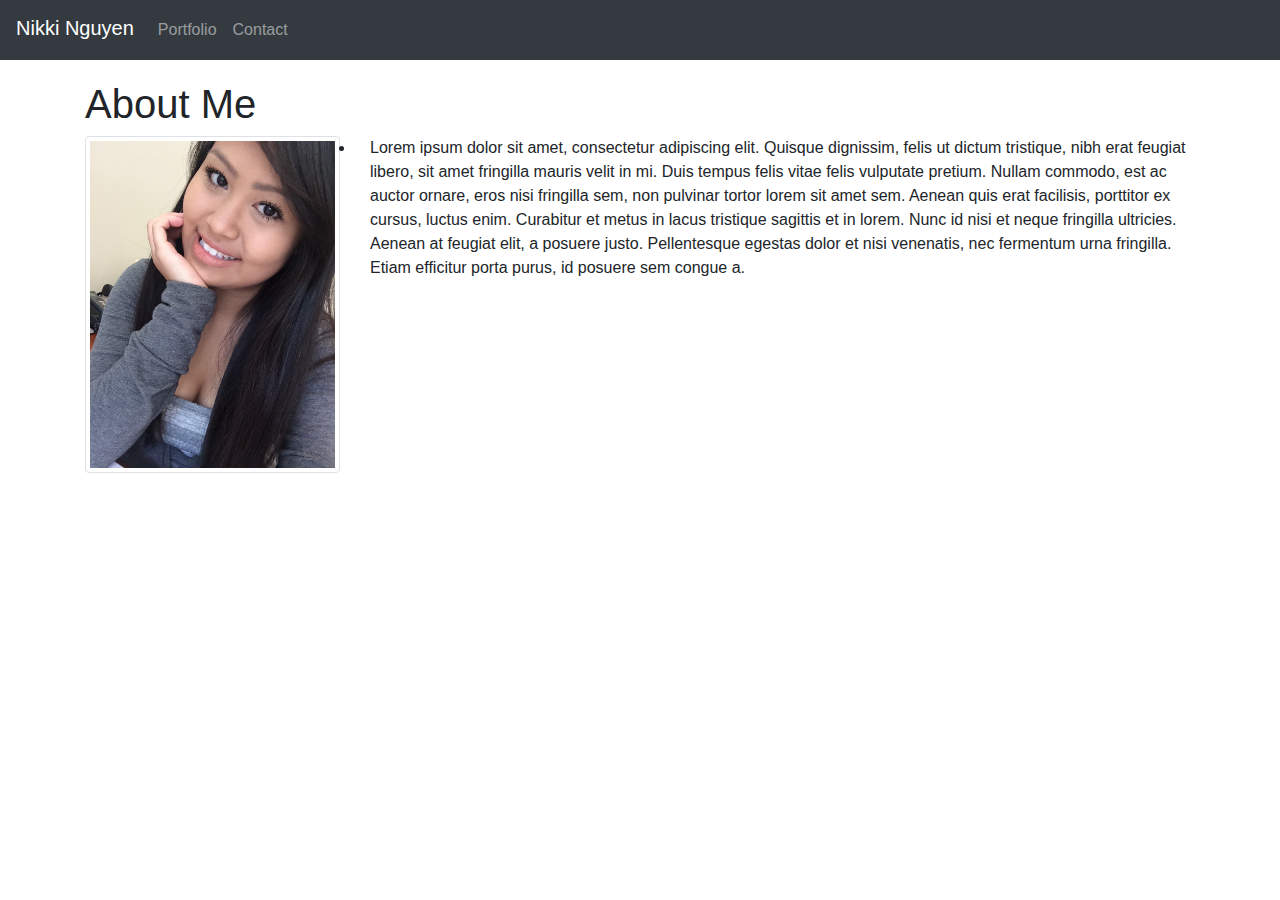
<file: index.html>
<!DOCTYPE html>
<html lang="en">
<head>
    <meta charset="UTF-8">
    <meta name="viewport" content="width=device-width, initial-scale=1.0">
    <title>Homework #2: Responsive Portfolio</title>

    <link rel="stylesheet" href="style.css">
    <link rel="stylesheet" href="https://maxcdn.bootstrapcdn.com/bootstrap/4.0.0/css/bootstrap.min.css">
</head>

<body>
    <nav class="navbar navbar-expand-lg navbar-dark bg-dark">
        <span class="navbar-brand mb-1 h1">Nikki Nguyen</span>
        <button class="navbar-toggler" type="button" data-toggle="collapse" data-target="#navbarSupportedContent"
          aria-controls="navbarSupportedContent" aria-expanded="false" aria-label="Toggle navigation">
          <span class="navbar-toggler-icon"></span>
        </button>
        <div class="collapse navbar-collapse" id="navbarSupportedContent">
          <ul class="nav navbar-nav navbar-right">
            <li class="nav-item">
              <a class="nav-link" href="portfolio.html">Portfolio</a>
            </li>
            <li class="nav-item">
              <a class="nav-link" href="contact.html">Contact</a>
            </li>
          </ul>
        </div>
    </nav>
      
    <main class="container">
        <section class="row">
            <header class="col-md-8">
                <div class="page-header">
                    <h1>About Me</h1>
                </div>
            </header>
        </section>  
        <section class="row">
              <figure class="col-md-3">
                <img src="Assets/Images/about-me.png" alt="Nikki Nguyen" class="img-thumbnail">
              </figure>
                <summary class="col-md-9">
                    <p>
                    Lorem ipsum dolor sit amet, consectetur adipiscing elit. Quisque dignissim, felis ut dictum tristique,
                    nibh erat feugiat libero, sit amet fringilla mauris velit in mi. Duis tempus felis vitae
                    felis vulputate pretium. Nullam commodo, est ac auctor ornare, eros nisi fringilla sem,
                    non pulvinar tortor lorem sit amet sem. Aenean quis erat facilisis, porttitor ex cursus,
                    luctus enim. Curabitur et metus in lacus tristique sagittis et in lorem. Nunc id nisi et
                    neque fringilla ultricies. Aenean at feugiat elit, a posuere justo. Pellentesque egestas
                    dolor et nisi venenatis, nec fermentum urna fringilla. Etiam efficitur porta purus, id
                    posuere sem congue a.
                    </p>
                </summary>
        </section>
    </main>

    <script src="https://ajax.googleapis.com/ajax/libs/jquery/1.11.3/jquery.min.js"></script>
    <script src="https://cdnjs.cloudflare.com/ajax/libs/popper.js/1.14.3/umd/popper.min.js"></script>
    <script src="https://maxcdn.bootstrapcdn.com/bootstrap/4.0.0/js/bootstrap.min.js"></script>

</body>
</html>
</file>
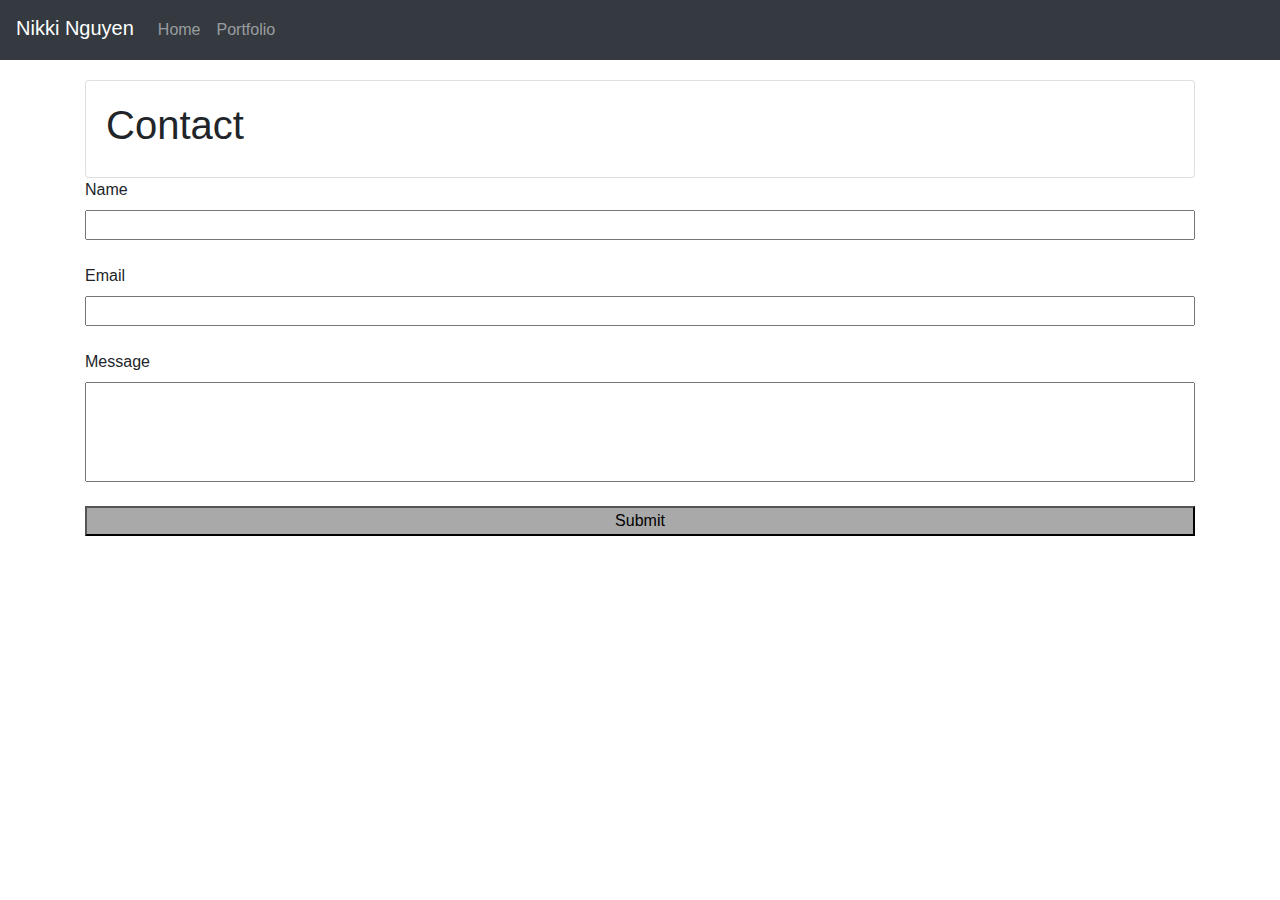
<file: contact.html>
<!DOCTYPE html>
<html lang="en">
<head>
    <meta charset="UTF-8">
    <meta name="viewport" content="width=device-width, initial-scale=1.0">
    <title>Homework #2: Responsive Portfolio</title>

    <link rel="stylesheet" href="style.css">
    <link rel="stylesheet" href="https://maxcdn.bootstrapcdn.com/bootstrap/4.0.0/css/bootstrap.min.css">
</head>

<body>
    <nav class="navbar navbar-expand-lg navbar-dark bg-dark">
        <span class="navbar-brand mb-1 h1">Nikki Nguyen</span>
        <button class="navbar-toggler" type="button" data-toggle="collapse" data-target="#navbarSupportedContent"
          aria-controls="navbarSupportedContent" aria-expanded="false" aria-label="Toggle navigation">
          <span class="navbar-toggler-icon"></span>
        </button>
        <div class="collapse navbar-collapse" id="navbarSupportedContent">
          <ul class="nav navbar-nav navbar-right">
            <li class="nav-item">
                <a class="nav-link" href="index.html">Home</a>
            </li>
            <li class="nav-item">
              <a class="nav-link" href="portfolio.html">Portfolio</a>
            </li>
          </ul>
        </div>
    </nav>
    
    <main class="container">
        <header class="row">
          <header class="col-lg-12">
            <div class="card">
              <h1 class="card-body">
                Contact
              </h1>
            </div>
          </header>
        </header>
        <section class="row">
            <section class="col-lg-12"
                <form>
                    <label for="name">Name</label><br>
                    <input type="text" id="name" name="name"><br><br>
                        
                    <label for="email">Email</label><br>
                    <input type="text" id="email" name="email"><br><br>

                    <label for="message">Message</label><br>
                    <input type="text" id="message" name="message"><br><br>

                    <input type="submit" id="submit" value="Submit">
                </form>
            </section>
        </section>
    </main>
  
  <script src="https://ajax.googleapis.com/ajax/libs/jquery/1.11.3/jquery.min.js"></script>
  <script src="https://cdnjs.cloudflare.com/ajax/libs/popper.js/1.14.3/umd/popper.min.js"></script>
  <script src="https://maxcdn.bootstrapcdn.com/bootstrap/4.0.0/js/bootstrap.min.js"></script>
    
</body>
</html>
</file>
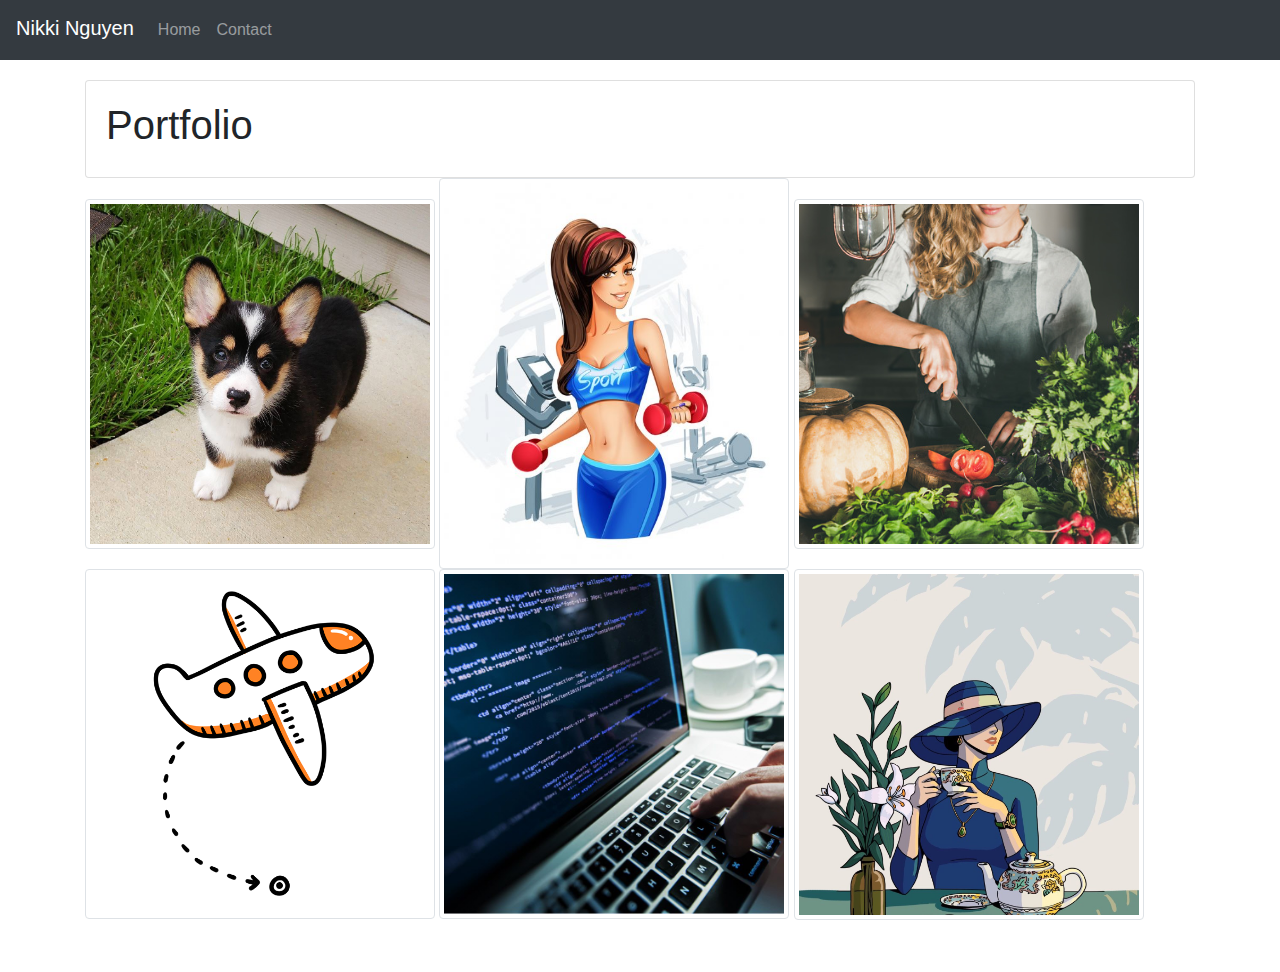
<file: portfolio.html>
<!DOCTYPE html>
<html lang="en">
<head>
    <meta charset="UTF-8">
    <meta name="viewport" content="width=device-width, initial-scale=1.0">
    <title>Homework #2: Responsive Portfolio</title>

    <link rel='stylesheet' href="style.css">
    <link rel="stylesheet" href="https://maxcdn.bootstrapcdn.com/bootstrap/4.0.0/css/bootstrap.min.css">
</head>

<body>
    <nav class="navbar navbar-expand-lg navbar-dark bg-dark">
        <span class="navbar-brand mb-1 h1">Nikki Nguyen</span>
        <button class="navbar-toggler" type="button" data-toggle="collapse" data-target="#navbarSupportedContent"
          aria-controls="navbarSupportedContent" aria-expanded="false" aria-label="Toggle navigation">
          <span class="navbar-toggler-icon"></span>
        </button>
        <div class="collapse navbar-collapse" id="navbarSupportedContent">
          <ul class="nav navbar-nav navbar-right">
            <li class="nav-item">
              <a class="nav-link" href="index.html">Home</a>
            </li>
            <li class="nav-item">
              <a class="nav-link" href="contact.html">Contact</a>
            </li>
          </ul>
        </div>
    </nav>

    <main class="container">
      <header class="row">
        <header class="col-lg-12">
          <div class="card">
            <h1 class="card-body">
              Portfolio
            </h1>
          </div>
        </header>
      </header>
      <figure class="row">
        <figure class="col-lg-12">
        <img class="img img-thumbnail" src="Assets/Images/corgi.jpg" alt="Alphie" class="img-thumnail">
        <img class="img img-thumbnail" src="Assets/Images/fitness.jpg" alt="Hobby" class="img-thumnail">
        <img class="img img-thumbnail" src="Assets/Images/cooking.jpg" alt="Hobby" class="img-thumnail">
        <img class="img img-thumbnail" src="Assets/Images/travel.png" alt="Interest" class="img-thumnail">
        <img class="img img-thumbnail" src="Assets/Images/coding.jpg" alt="Education" class="img-thumnail">
        <img class="img img-thumbnail" src="Assets/Images/ao-dai.jpg" alt="Culture" class="img-thumnail">
        </figure>
    </figure>
    </main>

    <script src="https://ajax.googleapis.com/ajax/libs/jquery/1.11.3/jquery.min.js"></script>
    <script src="https://cdnjs.cloudflare.com/ajax/libs/popper.js/1.14.3/umd/popper.min.js"></script>
    <script src="https://maxcdn.bootstrapcdn.com/bootstrap/4.0.0/js/bootstrap.min.js"></script>

</body>
</html>
</file>
<file: style.css>
body {
    font-family: 'Trebuchet MS', 'Lucida Sans Unicode', 'Lucida Grande', 'Lucida Sans', Arial, sans-serif;
    font-size: 20px; 
}

main {
    padding: 20px; 
}

img {
    width: 350px;
}

figure {
    margin-left: 100px; 
}

input {
    width: 100%; 
}

#message {
    height: 100px;
}

#submit {
    background-color: darkgray; 
}
</file>
